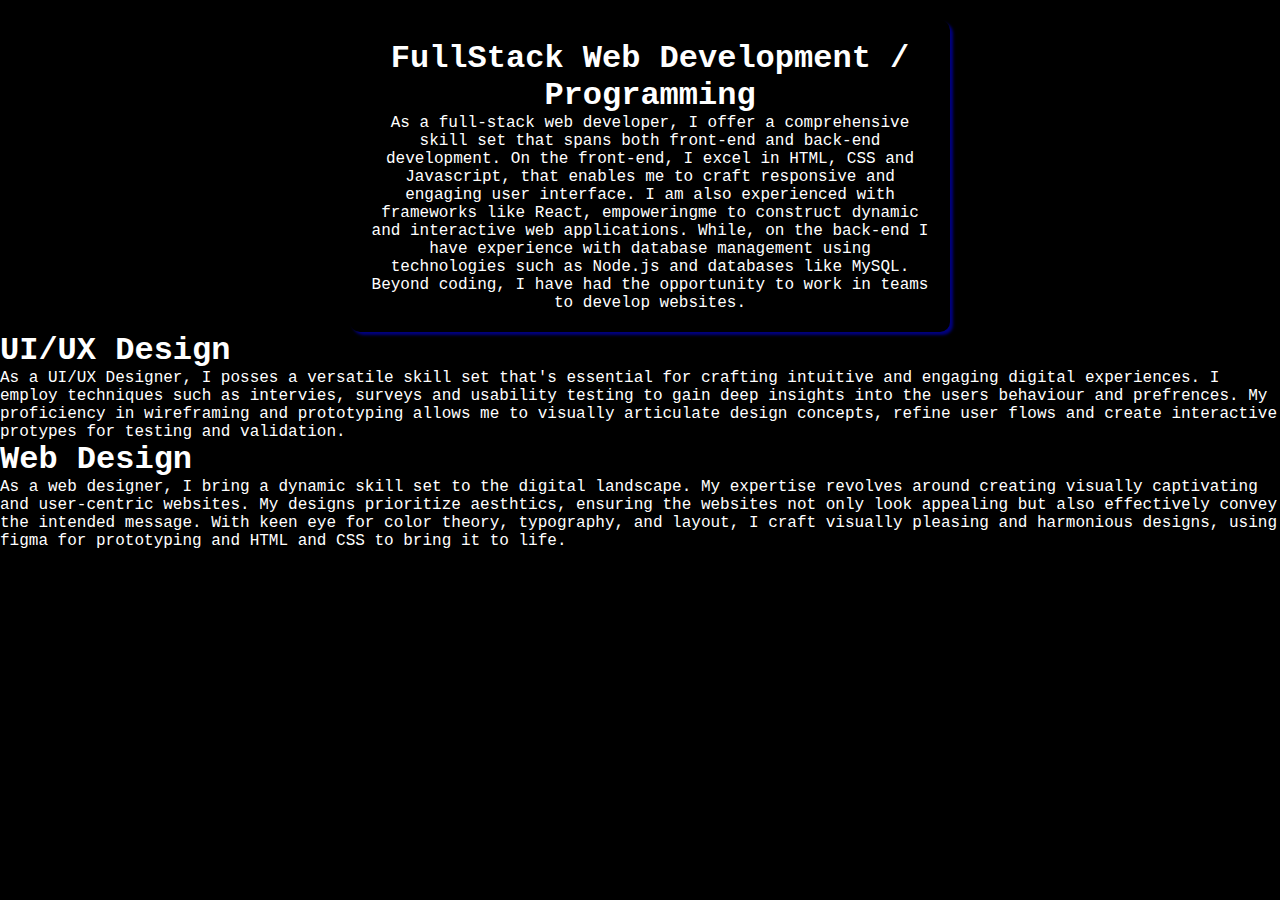
<file: skills.html>
<!DOCTYPE html>
<html lang="en">

<head>
    <meta charset="UTF-8">
    <meta name="viewport" content="width=device-width, initial-scale=1.0">
    <title>Skills</title>
    <link rel="stylesheet" href="style.css">
</head>

<body>
    <div class="FullStack">
        <H1>FullStack Web Development / Programming</H1>
        <!-- <img src="images/Registration form template with flat design _ Download on Freepik.jpeg" alt=""> -->
        <p>As a full-stack web developer, I offer a comprehensive skill set that spans both front-end
            and back-end development. On the front-end, I excel in HTML, CSS and Javascript, that enables
            me to craft responsive and engaging user interface. I am also experienced with frameworks like
            React, empoweringme to construct dynamic and interactive web applications. While, on the back-end
            I have experience with database management using technologies such as Node.js and databases like MySQL.
            Beyond coding, I have had the opportunity to work in teams to develop websites.
        </p>
    </div>

    <div class="UIX">
        <H1>UI/UX Design</H1>
        <p>As a UI/UX Designer, I posses a versatile skill set that's essential for crafting intuitive and engaging
            digital experiences. I employ techniques such as intervies, surveys and usability testing to gain deep
            insights into the users behaviour and prefrences. My proficiency in wireframing and prototyping allows me
            to visually articulate design concepts, refine user flows and create interactive protypes for testing and
            validation.
        </p>
    </div>

    <div class="design">
        <H1>Web Design</H1>
        <p>
            As a web designer, I bring a dynamic skill set to the digital landscape. My expertise revolves around
            creating visually captivating and user-centric websites. My designs prioritize aesthtics, ensuring the websites not
            only look appealing but also effectively convey the intended message. With keen eye for color theory, typography, and 
            layout, I craft visually pleasing and harmonious designs, using figma for prototyping and HTML and CSS to bring it to life.   
        </p>
    </div>
</body>

</html>
</file>
<file: style.css>
*{
    margin:0;
    padding: 0;
    font-family: 'Courier New', Courier, monospace;
    box-sizing: border-box;
}

body{
    background-color: black;
    color: white;
}

html{
    scroll-behavior: smooth;
}

#header{
    width: 100%;
    height: vh;
    /* background-image: url(images/IMG_1536.jpg); */
    background-size:cover;
    background-position: center;
}

.container{
    padding: 10px 10%;
}

nav{
    display: flex;
    align-items: center;
    justify-content: space-between;
    flex-wrap: wrap;
}

.logo{
    width: 140px;
}

nav ul li{
    display: inline-block;
    list-style: none;
    margin:10px 20px;
}

nav ul li a{
    color: #fff;
    text-decoration: none;
    font-size: 18px;
    position: relative;
}

nav ul li a::after{
    content: '';
    width: 100%;
    height: 3px;
    background: rgba(134, 202, 244, 0.756);
    position: absolute;
    left: 0;
    bottom: -6px;
    transition: 0.5s;
}

nav ul li a:hover::after{
    width: 100%;
}

.header-info{
    margin-top: 20%;
    font-size: 30px;
}

.header-info h1{
    font-size: 60px;
    margin-top: 20px;
}

.header-info h1 span{
    color:rgba(134, 202, 244, 0.756) ;
}

.about-me{
    padding: 80px 80px;
    color: #f6dddd;

}

.row{
    display: flex;
    justify-content: space-between;
    /* flex-wrap: wrap; */
}

.row img{
    float: left;
}

.abt-col-1{
    flex-basis: 35%;
}

.abt-col-1 img{
    width: 100%;
    border-radius: 15px;
}

.abt-col-2{
    flex-basis: 60%;
}

.sub-title{
    font-size: 60px;
    font-weight: 600;
    color: white;
}

.titles{
    display: flex;
    margin: 20px 0 40px;
}

.title-links{
    margin-right:50px;
    font-size: 18px;
    font-weight: 500;
    cursor: pointer;
    position: relative;
}

.title-links::after{
    content: '';
    width: 0;
    height: 3px;
    background: rgba(134, 202, 244, 0.756);
    position: absolute;
    left: 0;
    bottom: -8px;
    transition: 0.5s;
}

.title-links.active-link::after{
    width: 50%;

}

.contents ul li{
    list-style: none;
    margin: 10px 0;
}

.contents ul li span{
    color: rgba(134, 202, 244, 0.756);
    font-size: 14px;
}

.contents{
    display: none;
}

.contents.active-skills{
    display: block;
}

#services{
    padding: 30px 0;
}

.service-list{
    display:grid;
    grid-template-columns: repeat(auto-fit , minmax(250px, 1fr));
    grid-gap: 40px;
    margin-top: 50px;
}

.service-list div{
    background: rgba(17, 32, 42, 0.756);
    padding: 40px;
    font-size: 13px;
    font-weight: 300;
    border-right: 10px;
    transition: background 0.5s, transform 0.5s;
}

.service-list div i{
    font-size: 50px;
    margin-bottom: 30px;
}

.service-list div h2{
    font-size: 30px;
    font-weight: 500;
    margin-bottom: 15px;
}

.service-list div a{
    text-decoration: none;
    color: #fff;
    font-size: 12px;
    margin-top: 20px;
    display: inline-block;
}

.service-list div:hover{
    background:  rgba(134, 202, 244, 0.756);
    transform: translateY(-10px);
}

/* -------------------------portfolio------------------------------ */

#portfolio{
    padding: 50px 0;

}

.work-list{
    display:grid;
    grid-template-columns: repeat(auto-fit , minmax(250px, 1fr));
    grid-gap: 40px;
    margin-top: 50px;
}

.work{
    border-radius: 10px;
    position: relative;
    overflow:hidden;

}

.work img{
    width: 100%;
    border-radius: 10px;
    display: block;
    transition: tramsform 0.5s;
}

.port{
    width: 100%;
    height: 0;
    background: linear-gradient(rgba(0,0,0,0.6),rgba(134, 202, 244, 0.756));
    border-radius: 10px;
    position: absolute;
    left: 0;
    bottom: 0;
    overflow: hidden;
    display: flex;
    align-items: center;
    justify-content: center;
    flex-direction: column;
    padding: 0 40px;
    text-align: center;
    font-size: 14px;
    transition: height 0.5s;

}

.port h3{
    font-weight: 500;
    margin-bottom: 20px;
}

.port a{
    margin-top: 20px;
    color:rgba(134, 202, 244, 0.756);
    text-decoration: none;
    font-size: 18px;
    line-height: 60px;
    background: #fff;
    width:60px;
    height: 60px;
    border-radius: 50%;
    text-align: center;
}

.work:hover img{
    transform: scale(1.1);
}

.work:hover .port{
    height: 100%;
}

.btn{
    display: block;
    margin: 50px auto;
    width: fit-content;
    border: 1px solid rgba(134, 202, 244, 0.756);
    padding: 14px 50px;
    border-radius: 6px;
    text-decoration: none;
    color: #fff;
    transition: background 0.5s;
}

.btn:hover{
    background:rgba(134, 202, 244, 0.756) ;
}

/* -------------------------CONTACT ------------------------------------------------ */

.contact-left{
    flex-basis: 35%;
}

.contact-right{
    flex-basis: 60%;
}

.contact-left p{
    margin-top: 30px;
}

.contact-left p i{
    color: rgba(134, 202, 244, 0.756);
    margin-right: 15px;
    font-size: 25px;
}

.social-media{
    margin-top: 30px;
}

.social-media a{
    text-decoration: none;
    font-size: 25px;
    margin-right: 15px;
    color: gray;
    display: inline-block;
    transition: transform 0.5s;
}

.social-media a:hover{
    color:rgba(134, 202, 244, 0.756);
    transform: translateY(-5px);

}
.btn.CV{
    display: inline-block;
    background: rgba(134, 202, 244, 0.756);
}

.contact-right form{
    width: 100%;
}
.contact-right input[type="text"]{
    width: 100%;
}

form input, form textarea{
    width: 100%;
    border: 0;
    outline: none;
    background:#262626;
    padding: 15px;
    margin: 15px 0;
    color: rgba(134, 202, 244, 0.756);
    font-size: 18px;
    border-radius: 6px;
}

form .CV{
    padding: 14px 60px;
    font-size: 18px;
    margin-top: 20px;
    cursor: pointer;
}

.copyright{
    width: 100%;
    text-align: center;
    padding: 25px 0;
    background: #262626;
    font-weight: 300;
    margin-top: 20px;
}

.copyright i{
    color: rgba(134, 202, 244, 0.756);
}

/* ------------------------------Skilss----------------------------------------------------- */

.FullStack{
    margin-left: 350px;
    margin-top: 20px;
    width: 600px;
    height: auto;
    /*background: navy;*/
    color: white;
    text-align: center;
    padding: 20px;
    border-radius: 10px;
    box-shadow: 3px 3px 3px #000080;
}

/* .FullStack img{
    float: left;
/* } */
/* .FullStack H1{
    text-align: center;
    width: auto;
}
.FullStack{
    display: flex;
    background-color: rgba(134, 202, 244, 0.756) ;
    /* width: 100%;
    height: auto;
    padding: 30px;
    margin: 30px;
    margin-right: 30px; */
    /* display: flex;
    justify-content: center;
    align-items: center;
}  */ 



/* ------------------------------Media Queries -------------------------------------------- */

nav .fas{
    display: none;
}

@media only screen and (max-width: 600px){
    /* #header{
        background-image: url(images/IMG_1536-phone.jpg );
    } */
    .header-info{
        margin-top: 100%;
        font-size: 16px;
    }

    .header-info h1{
        font-size: 30px;
    }

    nav .fas{
        display: block;
        font-size: 25px;
    }

    nav ul{
        background: rgba(134, 202, 244, 0.756);
        position: fixed;
        top: 0;
        right: -200px;
        width: 200px;
        height: 100vh;
        padding-top: 50px;
        z-index: 2;
        transition: right 0.5s;
    }

    nav ul li{
        display: block;
        margin: 25px;
    }

    nav ul .fas{
        position: absolute;
        top: 25px;
        left: 25px;
        cursor: pointer;
    }

    .sub-title{
        font-size: 40px;
    }

    .sub-title p{
        font-size: 30px;
    }
    .abt-col-1, .abt-col-2{
        flex-basis: 100%;
    }

    .abt-col-1{
        margin-bottom: 30px;
    }

    .abt-col-2{
        font-size: 14px;
    }
    .title-links{
        font-size: 16px;
        margin-right: 20px;
    }
    .contact-left, .contact-right{
        flex-basis: 100%;
    }
    .copyright{
        font-size: 14px;
    }
}

#message{
    color:#61b752 !important ;
    margin-top: -40px;
    display: block;

}
</file>
